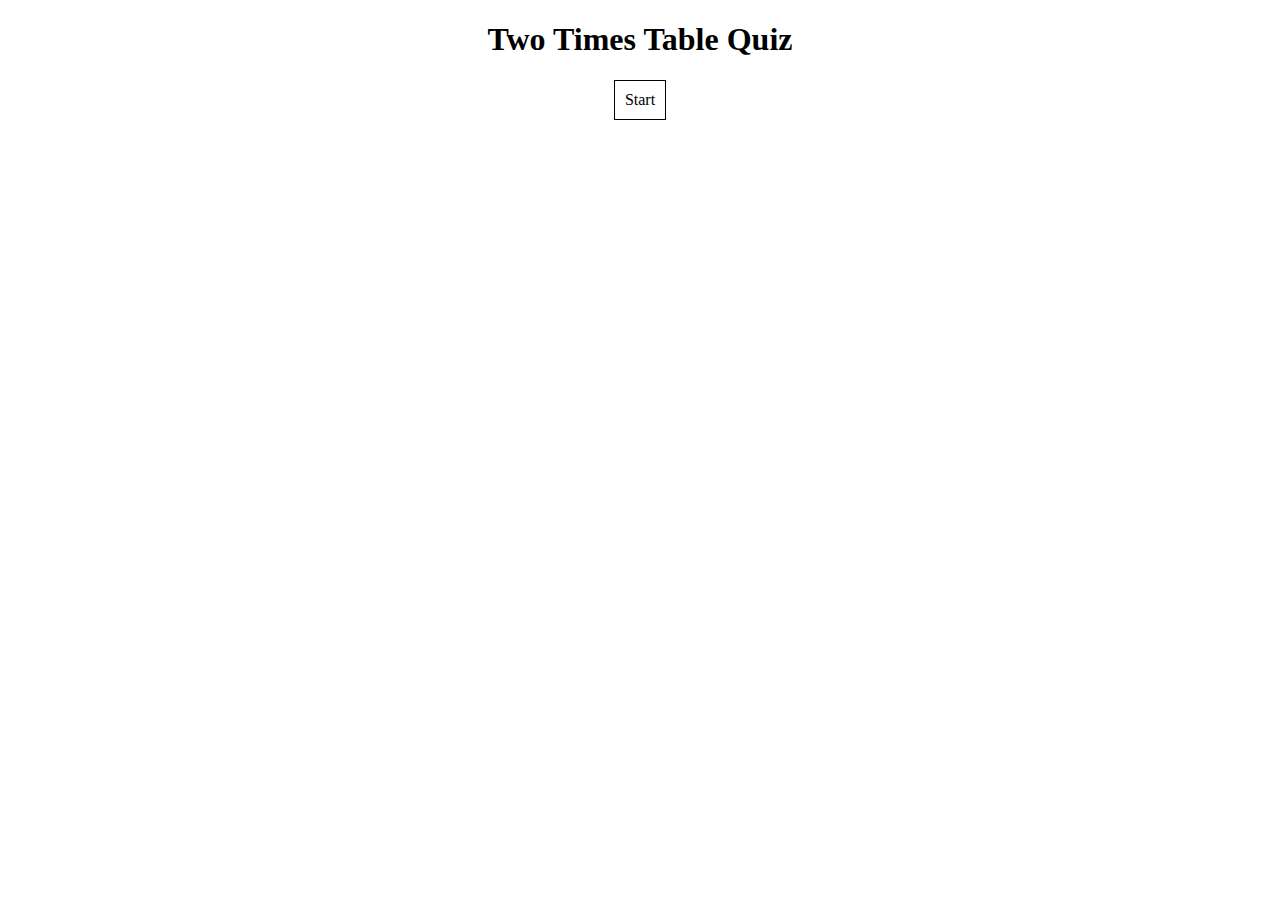
<file: index.html>
<!DOCTYPE html>
<html>
<head>
    <link rel="stylesheet" type="text/css" href="main.css">
    <title>Quiz Start Page</title>
     <meta charset="utf-8">
<script
  src="https://code.jquery.com/jquery-3.2.1.min.js"
  integrity="sha256-hwg4gsxgFZhOsEEamdOYGBf13FyQuiTwlAQgxVSNgt4="
  crossorigin="anonymous"></script>
      <script type="text/javascript" src="app.js"></script>
</head>
<body>
<h1>Two Times Table Quiz</h1>
<div class = "start button">Start</div>
</body>
</html>
</file>
<file: main.css>
* {
  box-sizing: border-box;
}
h1{
    margin-left: auto;
    margin-right: auto;
    width:fit-content;
}
.button{
    padding:10px;
    width:fit-content;
    text-align: center;
    margin-left: auto;
    margin-right: auto;
    border: 1px solid black;
    text-decoration: none;
}
.question{
    font-size: 20px;
    padding:10px;
    width:fit-content;
    text-align: center;
    margin-left: auto;
    margin-right: auto;
}
ul{
    list-style: none;
}
.stats{
    padding:10px;
    width:fit-content;
    text-align: center;
    margin-left: auto;
    margin-right: auto;
}
.hidden{
    display: none;
    background-color: blue;
}
</file>
